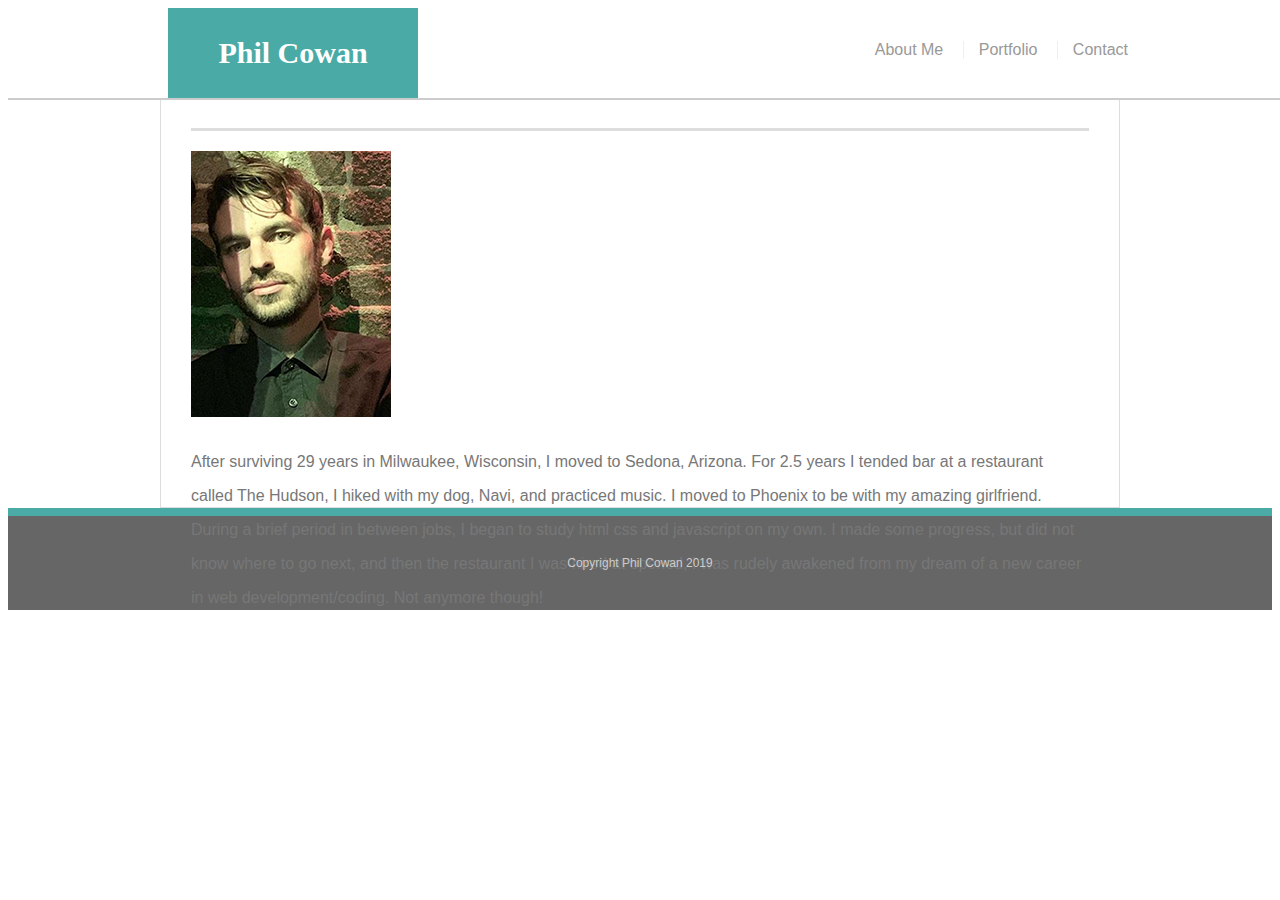
<file: index.html>
<!DOCTYPE html>
<html lang="en">
<head>
    <meta charset="UTF-8">
    <meta name="viewport" content="width=device-width, initial-scale=1.0">
    <meta http-equiv="X-UA-Compatible" content="ie=edge">
    <link rel="stylesheet" type="text/css" href="assets/css/style.css">
    <title>Phil Cowan</title>
</head>
<body>
    <header id="masthead">
        <div class="container">
        <a href="index.html" id="logo">Phil Cowan</a>
    
        <nav>
        <a href="index.html">About Me</a>

        <a href="portfolio.html">Portfolio</a>

        <a href="contact.html">Contact</a>
        </nav>
        </div>
    </header>

    <section class="main-section">
        <h1>About Me</h1>

        <img src="assets/images/me.jpg" alt="Phil Cowan">

        <p>After surviving 29 years in Milwaukee, Wisconsin, I moved to Sedona, Arizona. For 2.5 years I tended bar at a restaurant called The Hudson, I hiked with my dog, Navi, and practiced music. I moved to Phoenix to be with my amazing girlfriend. During a brief period in between jobs, I began to study html css and javascript on my own. I made some progress, but did not know where to go next, and then the restaurant I was hired at opened, I was rudely awakened from my dream of a new career in web development/coding. Not anymore though!</p>
    </section>

    <footer>Copyright Phil Cowan 2019</footer>
</body>
</html>
</file>
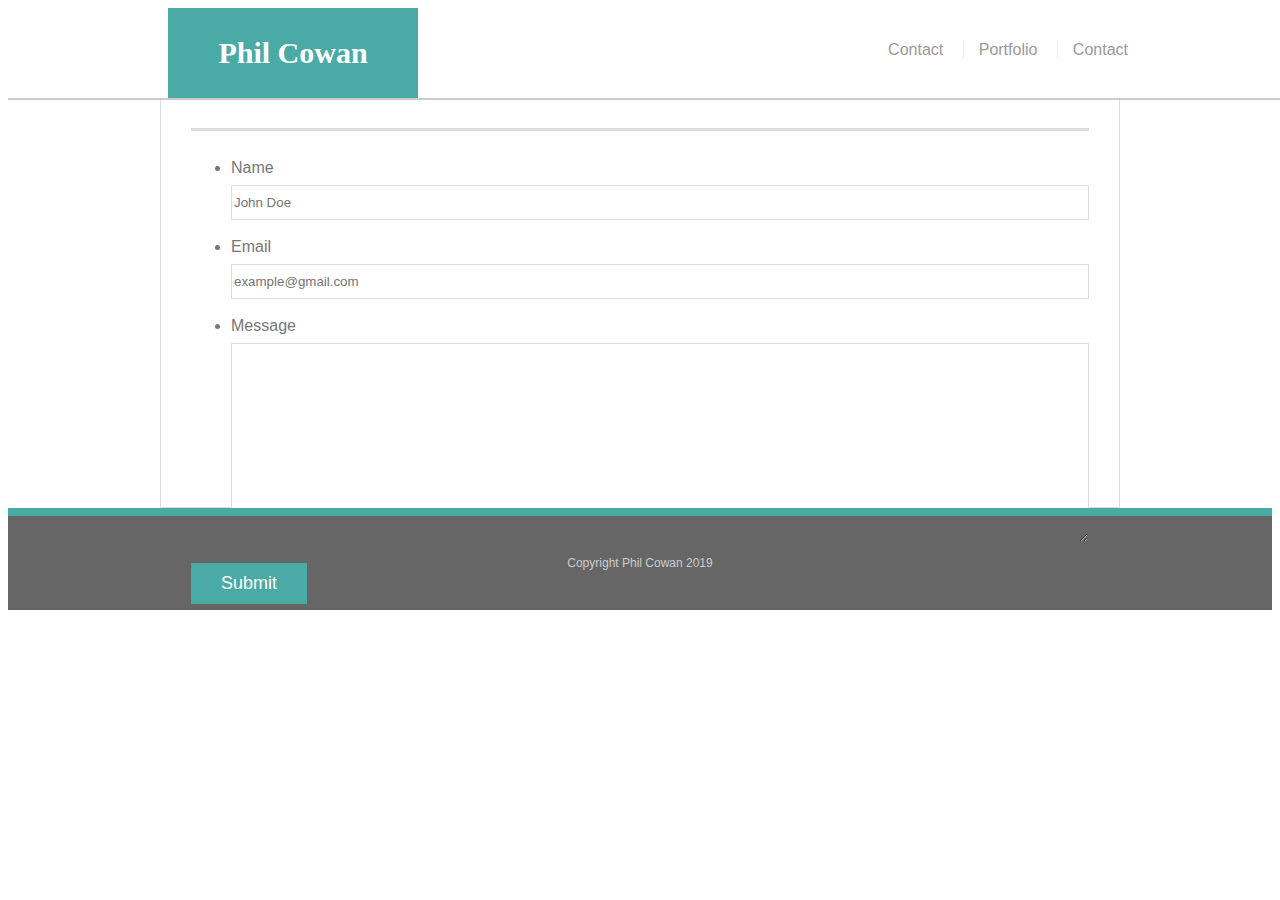
<file: contact.html>
<!DOCTYPE html>
<html lang="en">
<head>
    <meta charset="UTF-8">
    <meta name="viewport" content="width=device-width, initial-scale=1.0">
    <meta http-equiv="X-UA-Compatible" content="ie=edge">
    <link rel="stylesheet" type="text/css" href="assets/css/style.css">
    <title>Contact Phil</title>
</head>
<body>
        <header id="masthead">
                <div class="container">
                <a href="index.html" id="logo">Phil Cowan</a>
            
                <nav>
                <a href="index.html">Contact</a>
        
                <a href="portfolio.html">Portfolio</a>
        
                <a href="contact.html">Contact</a>
                </nav>
                </div>
            </header>
        
            <section class="main-section">
                <h1>Contact</h1>

                <form id="contact-form">
                    <ul>
                        <li>
                            <label for="name">Name</label>
                            <input type="text" name="name" id="name" placeholder="John Doe" required="required">
                        </li>
                        <li>
                            <label for="email">Email</label>
                            <input type="text" name="email" id="email" placeholder="example@gmail.com" required="required">
                        </li>
                        <li>
                            <label for="message">Message</label>
                            <textarea id="message" name="message"
                            required="required"></textarea>
                        </li>
                    </ul>
                    <input type="submit" name="submit">
                </form>
        
                
            </section>
    
            <footer>Copyright Phil Cowan 2019</footer>
</body>
</html>
</file>
<file: assets/css/style.css>
* {
    box-sizing: border-box;
}

body {
    background-image: url("../images/just-waves.png")
    font-size: 18px;
    line-height: 34px;
    font-family: Arial, Helvetica, sans-serif;
    color: #777;
}

.main-section, .container {
    width: 100%;
    max-width: 960px;
    margin: 0 auto;
    clear: both;
}

h1, h2, h3, p {
    margin-bottom: 20px;
}

p:last-child {
    margin-bottom: 0;
}

h1, h2, h3 {
    font-family: Georgia, 'Times New Roman', Times, serif;
    font-weight: 700;
    color: #4aaaa5;
}

h1 {
    font-size: 30px;
    line-height: 49px;
    border-bottom: 3px solid #ddd;
    padding-bottom: 20px;
}

h2, h3 {
    font-size: 22px;
}

#masthead {
    background: #fff;
    margin: 0 0 30px;
    z-index: 100;
    color: #fff;
    overflow: auto;
    border-bottom: 2px solid #ccc;
    position: fixed;
    width: 100%;
}

#logo {
    width: 250px;
    height: 90px;
    background: #4aaaa5;
    float: left;
    font-family: Georgia, 'Times New Roman', Times, serif;
    text-align: center;
    line-height: 90px;
    color: #fff;
    font-weight: 700;
    font-size: 30px;
    text-decoration: none;
}

nav {
    float: right;
    margin-top: 25px;
}

nav a {
    color: #999;
    text-decoration: none;
    margin-left: 15px;
    display: inline-block;
    border-left: 1px solid #efefef;
    padding-left: 15px;
    line-height: 18px;
}

nav a:first-child {
    border-left: 0 none;
}

.main-section {
    border: 1px solid #ddd;
    background: #fff;
    padding: 30px;
    margin: auto;
    height: 500px;
    width: 100%;   
}

#profpic {
    width: 200px;
    height: auto;
    margin-top: 10px;
    float: left;
    margin-right: 25px;
}

footer { 
    background: #666;
    color: #fff;
    padding: 30px 0;
    clear: both;
    border-top: 8px solid #4aaaa5;
    color: #ccc;
    font-size: 12px;
    text-align: center;
}

.projects {
    width: 274px;
    overflow: auto;
    position: relative;
    float: left;
    margin: 20px 0 25px;
}

.projects:nth-child(even) {
    margin-right: 40px;
}

.projects img {
    width: 100%;
    border: 0 none;
    opacity: .8;
}

.projects h3 {
    border-bottom: 0;
    background: #4aaaa5;
    color: #fff;
    text-align: center;
    position: absolute;
    bottom: 20px;
    padding: 15px;
    width: 100%;
    line-height: 30px;
    margin-bottom: 0;
    font-weight: 300;
}

#contact-form ul {
    margin-bottom: 20px;
}

#contact-form li {
    margin-bottom: 10px;
}

label,
input[type=text],
input[type=email],
textarea {
    display: block;
    width: 100%;
}

input[type=text],
input[type=email],
textarea {
    height: 35px;
    border: 1px solid #ddd;
    padding; 0 10px;
    fond-size: 14px;
}

textarea {
    height: 200px;
}

input[type=submit] {
    background: #4aaaa5;
    border: 0 none;
    color: #fff;
    font-size: 18px;
    padding: 10px 30px;
    cursor: pointer;
}
</file>
